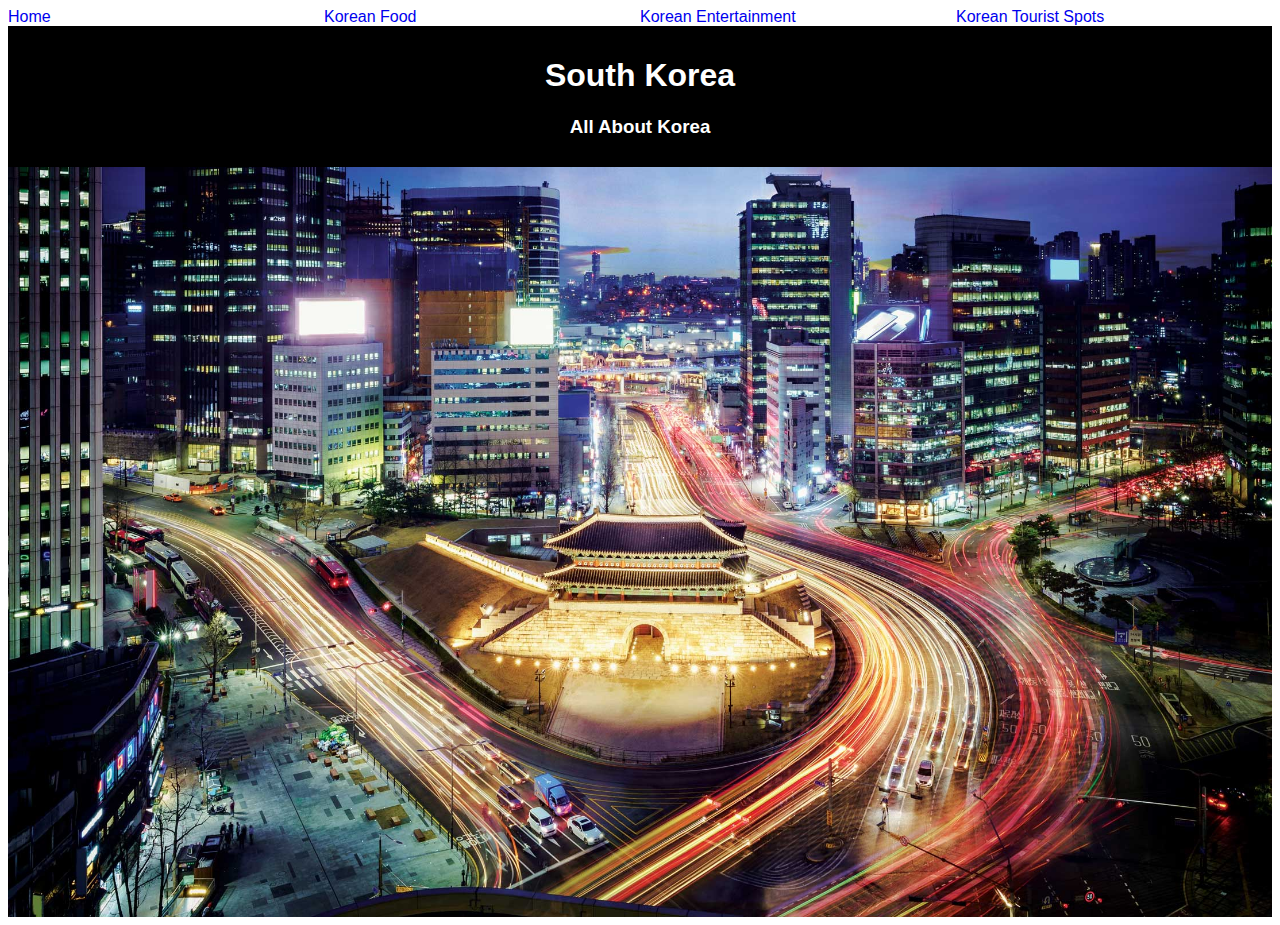
<file: index.html>
<!DOCTYPE html>
<html>
  <head>
    <title>Flexboxes</title>
    <link href="style.css" rel="stylesheet" type="text/css">
    <style>

    </style>
  </head>
  <!-- Challenges are located in style.css, layout1.html, layout2.html and layout3.html (in that order) -->
  <body>
    <nav class="container">
      <!-- Nav bar with links to Home page and 3 Layout pages -->
      <a href="index.html">Home</a>
      <a href="layout1.html">Korean Food</a>
	  <a href="layout2.html">Korean Entertainment</a>
	  <a href="layout3.html">Korean Tourist Spots</a>
    </nav>
	
    <div id="banner" class="container">
      <!-- Banner  -->
      <div style="text-align:center">
        <h1> South Korea </h1>
        <h3> All About Korea </h3>
      </div>
    </div>
    <div id="links" class="container">
	<img src = "Seoul.jpg" height = "750px" width = "200px">
      
    
  </body>
</html>
</file>
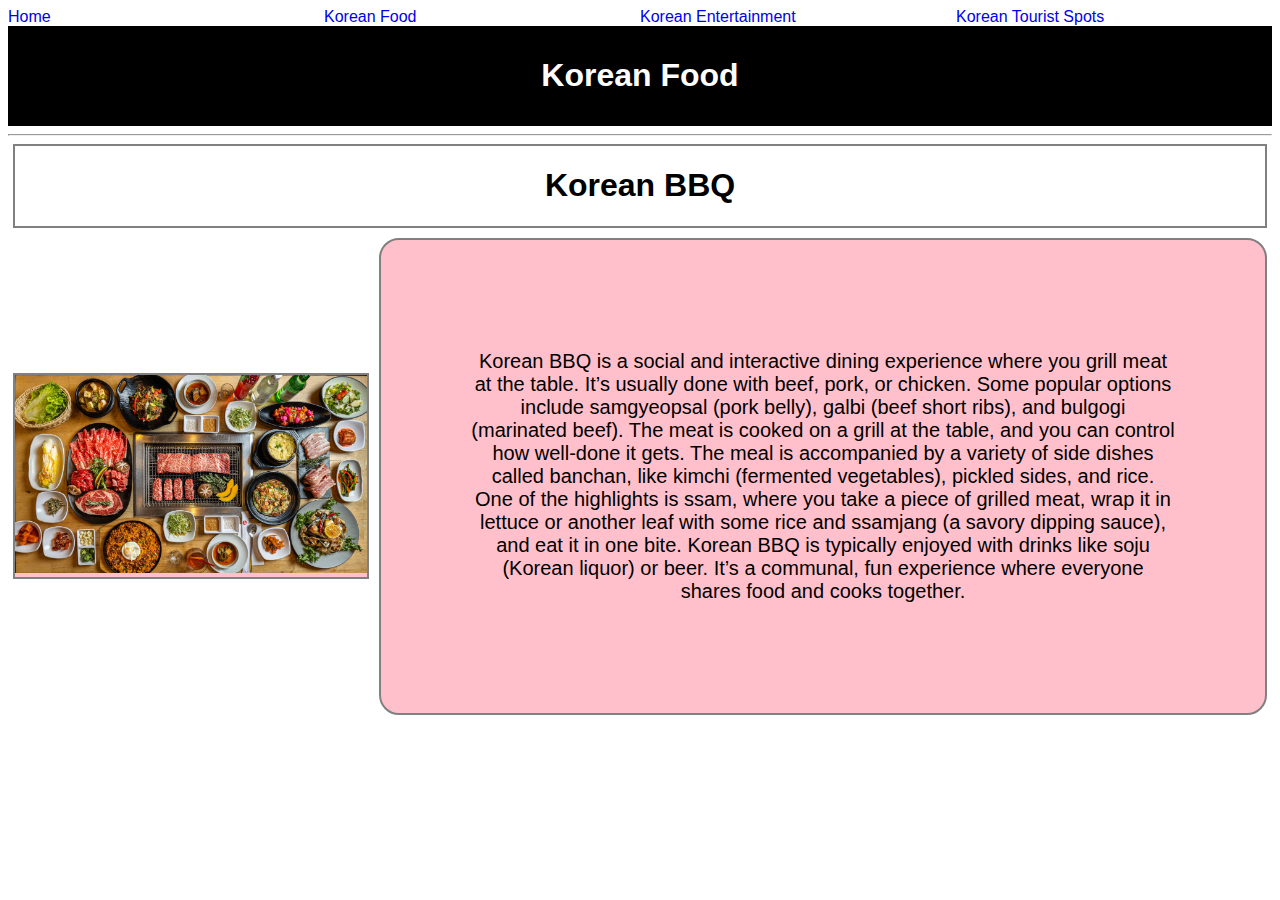
<file: layout1.html>
<!DOCTYPE html>
<!-- Resources: 
      https://www.w3schools.com/html/html_blocks.asp
-->
<html>
  <head>
    <title>Flexboxes</title>
    <link href="style.css" rel="stylesheet" type="text/css">
    <style>
      /* Challenge 4: Using internal CSS, add appropriate flexbox properties to each section in the layout to make the web page look like WireframeLayout1.png */
	  #title, #footer{
		justify-content: center;
		align-items: center;
		border: 2px solid gray;
		margin: 5px;
		background-color: white;
	 }
	 #body{
		justify-content: center;
		align-items: center;
	 	
	 }
	 #body div{
		text-align: center;
		border: 2px solid gray;
		margin: 5px;
		background-color: pink;
	 }
	 #link{
		flex: 1;
	 }
	 
	 #main {
		flex: 2;
	 }
	 #ads {
		flex:1;
	 }


    </style>
  </head>
  <body>
    <nav class="container">
      <a href="index.html">Home</a>
      <a href="layout1.html">Korean Food</a>
      <a href="layout2.html">Korean Entertainment</a>
      <a href="layout3.html">Korean Tourist Spots</a>
    </nav>

    <div id="banner" class="container">
      <div style="text-align:center">
        <h1> Korean Food </h1>
      </div>
    </div>
    <hr>

    <!-- HTML for Layout 1 -->
    <div id="title" class="container">
     <h1>Korean BBQ</h1>
    </div>

    <div id="body" class="container">
      <div id="link">
		<a href = "https://blog.goldbelly.com/what-is-korean-bbq/"> <img src = "KoreanFood.avif"></a>
      </div>
      <div id="main">
        <p>Korean BBQ is a social and interactive dining experience where you grill meat at the table. It’s usually done with beef, pork, or chicken. Some popular options include samgyeopsal (pork belly), galbi (beef short ribs), and bulgogi (marinated beef).

The meat is cooked on a grill at the table, and you can control how well-done it gets. The meal is accompanied by a variety of side dishes called banchan, like kimchi (fermented vegetables), pickled sides, and rice.

One of the highlights is ssam, where you take a piece of grilled meat, wrap it in lettuce or another leaf with some rice and ssamjang (a savory dipping sauce), and eat it in one bite.

Korean BBQ is typically enjoyed with drinks like soju (Korean liquor) or beer. It’s a communal, fun experience where everyone shares food and cooks together.</p>
      </div>
    </div>
    
    <!-- Next challenge in layout2.html -->
  </body>
</html>
</file>
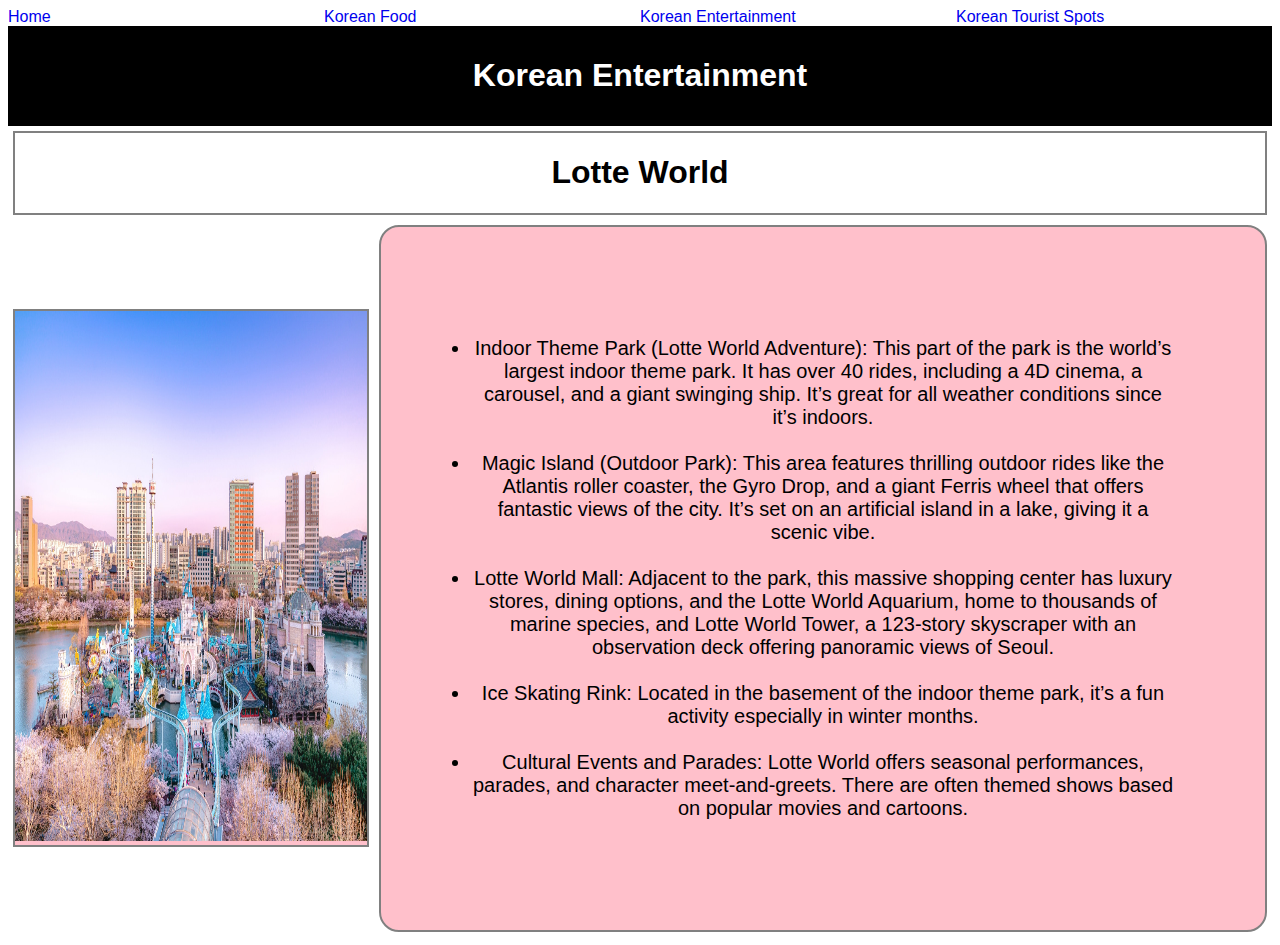
<file: layout2.html>
<!DOCTYPE html>
<!-- Resources: 
      https://www.w3schools.com/html/html_blocks.asp
-->
<html>
  <head>
    <title>Flexboxes</title>
    <link href="style.css" rel="stylesheet" type="text/css">
    <style>
	
	  #title, #footer{
		justify-content: center;
		align-items: center;
		border: 2px solid gray;
		margin: 5px;
		background-color: white;
	 }
	 #body{
		justify-content: center;
		align-items: center;
	 	
	 }
	 #body div{
		text-align: center;
		border: 2px solid gray;
		margin: 5px;
		background-color: pink;
	 }
	 #link{
		flex: 1;
	 }
	 
	 #main {
		flex: 2;
	 }
	 #ads {
		flex:1;
	 }


    </style>
  </head>
  <body>      
  
    <nav class="container">
      <a href="index.html">Home</a>
      <a href="layout1.html">Korean Food</a>
      <a href="layout2.html">Korean Entertainment</a>
      <a href="layout3.html">Korean Tourist Spots</a>
    </nav>
    
    <div id="banner" class="container">
      <div style="text-align:center">
        <h1> Korean Entertainment </h1>
      </div>
    </div>

     <!-- HTML for Layout 2 -->
	<div id="title" class="container">
     <h1>Lotte World</h1>
    </div>
	
    <div id="body" class="container">
      <div id="link">
        <a href = "https://adventure.lotteworld.com/eng/lotteworld/introduce/business/contentsid/488/index.do"> <img id="korea" src = "LotteWorld.png"></a>
      </div>
	  
	<div id="main" id="korea">
<p>
<li>Indoor Theme Park (Lotte World Adventure): This part of the park is the world’s largest indoor theme park. It has over 40 rides, including a 4D cinema, a carousel, and a giant swinging ship. It’s great for all weather conditions since it’s indoors.</li>
<br>
<li>Magic Island (Outdoor Park): This area features thrilling outdoor rides like the Atlantis roller coaster, the Gyro Drop, and a giant Ferris wheel that offers fantastic views of the city. It’s set on an artificial island in a lake, giving it a scenic vibe.</li>
<br>
<li>Lotte World Mall: Adjacent to the park, this massive shopping center has luxury stores, dining options, and the Lotte World Aquarium, home to thousands of marine species, and Lotte World Tower, a 123-story skyscraper with an observation deck offering panoramic views of Seoul.</li>
<br>
<li>Ice Skating Rink: Located in the basement of the indoor theme park, it’s a fun activity especially in winter months.</li>
<br>
<li>Cultural Events and Parades: Lotte World offers seasonal performances, parades, and character meet-and-greets. There are often themed shows based on popular movies and cartoons.</li></p>
      </div>
	  </div>
    <!-- Next challenge in layout3.html -->
  </body>
</html>
</file>
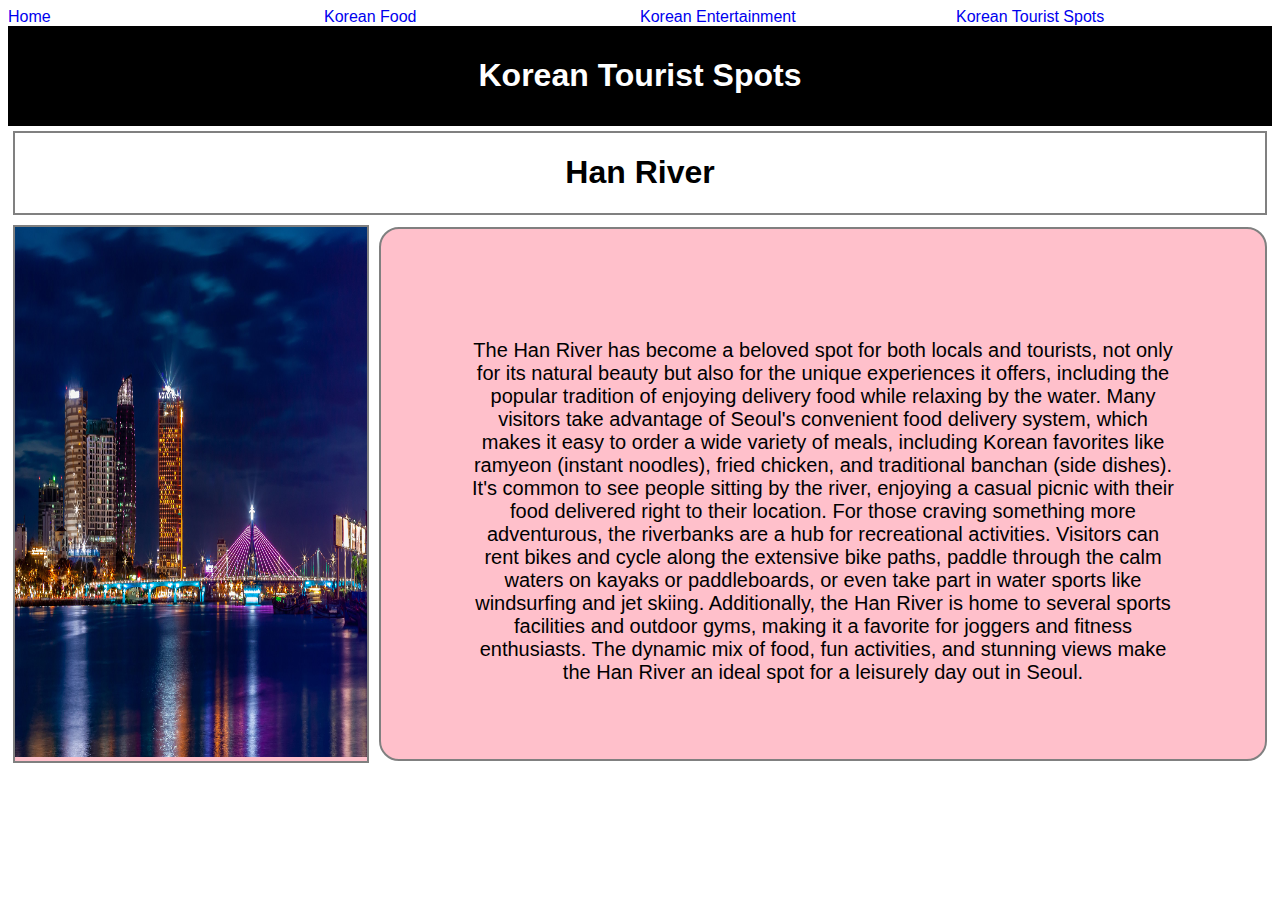
<file: layout3.html>
<!DOCTYPE html>
<!-- Resources: 
      https://www.w3schools.com/html/html_blocks.asp
-->
<html>
  <head>
    <title>Flexboxes</title>
    <link href="style.css" rel="stylesheet" type="text/css">
    <style>
	
	  #title, #footer{
		justify-content: center;
		align-items: center;
		border: 2px solid gray;
		margin: 5px;
		background-color: white;
	 }
	 #body{
		justify-content: center;
		align-items: center;
	 	
	 }
	 #body div{
		text-align: center;
		border: 2px solid gray;
		margin: 5px;
		background-color: pink;
	 }
	 #link{
		flex: 1;
	 }
	 
	 #main {
		flex: 2;
	 }
	 #ads {
		flex:1;
	 }

    </style>
  </head>
  <body>    
    <nav class="container">
      <a href="index.html">Home</a>
      <a href="layout1.html">Korean Food</a>
      <a href="layout2.html">Korean Entertainment</a>
      <a href="layout3.html">Korean Tourist Spots</a>
    </nav>

    <div id="banner" class="container">
      <div style="text-align:center">
        <h1> Korean Tourist Spots </h1>
      </div>
    </div>
	
	<div id="title" class="container">
     <h1>Han River</h1>
    </div>
    
    <div id="body" class="container">
	<div id="link">
      <a href = "https://www.koreatodo.com/han-river-top-attractions"> <img id = "korea" src = "HanRiver.jpg"></a>
    </div>
    
    <div id="main" id = "korea" style="height:350px;">
    <p>
	The Han River has become a beloved spot for both locals and tourists, not only for its natural beauty but also for the unique experiences it offers, including the popular tradition of enjoying delivery food while relaxing by the water. Many visitors take advantage of Seoul's convenient food delivery system, which makes it easy to order a wide variety of meals, including Korean favorites like ramyeon (instant noodles), fried chicken, and traditional banchan (side dishes). It's common to see people sitting by the river, enjoying a casual picnic with their food delivered right to their location. For those craving something more adventurous, the riverbanks are a hub for recreational activities. Visitors can rent bikes and cycle along the extensive bike paths, paddle through the calm waters on kayaks or paddleboards, or even take part in water sports like windsurfing and jet skiing. Additionally, the Han River is home to several sports facilities and outdoor gyms, making it a favorite for joggers and fitness enthusiasts. The dynamic mix of food, fun activities, and stunning views make the Han River an ideal spot for a leisurely day out in Seoul.</p>
    </div>
	</div>

  </body>
</html>
</file>
<file: style.css>
*{
  font-family:Arial;
}
img{
  width:100%;
}
a{
  text-decoration: none;
}
/* Challenge 1: Set display to flex for all elements with a class of "container" */
.container{
	display: flex;
	
}

/*Challenge 2: Set the flex property to 1 for all hyperlinks in the nav element */
nav a {
	flex: 1;
	
}

/* Challenge 3: Completely center (horizontally and vertically) the contents inside the element with an id of "banner". Add some padding and change the background color and color of the text to anything you want as long as it remains readable */
#banner{
	justify-content: center;
	align-items: center;
	padding: 10px;
	background-color: black;
	color: white;
	
}

#main{
	padding: 90px;
	font-size: 20px;
	border:2px solid green;
	border-radius:20px;
}
#korea{
	height:530px;
}

img:hover{
	filter:sepia(90%);
	transition: 1s;
}
/* Next challenge in layout1.html  */
</file>
